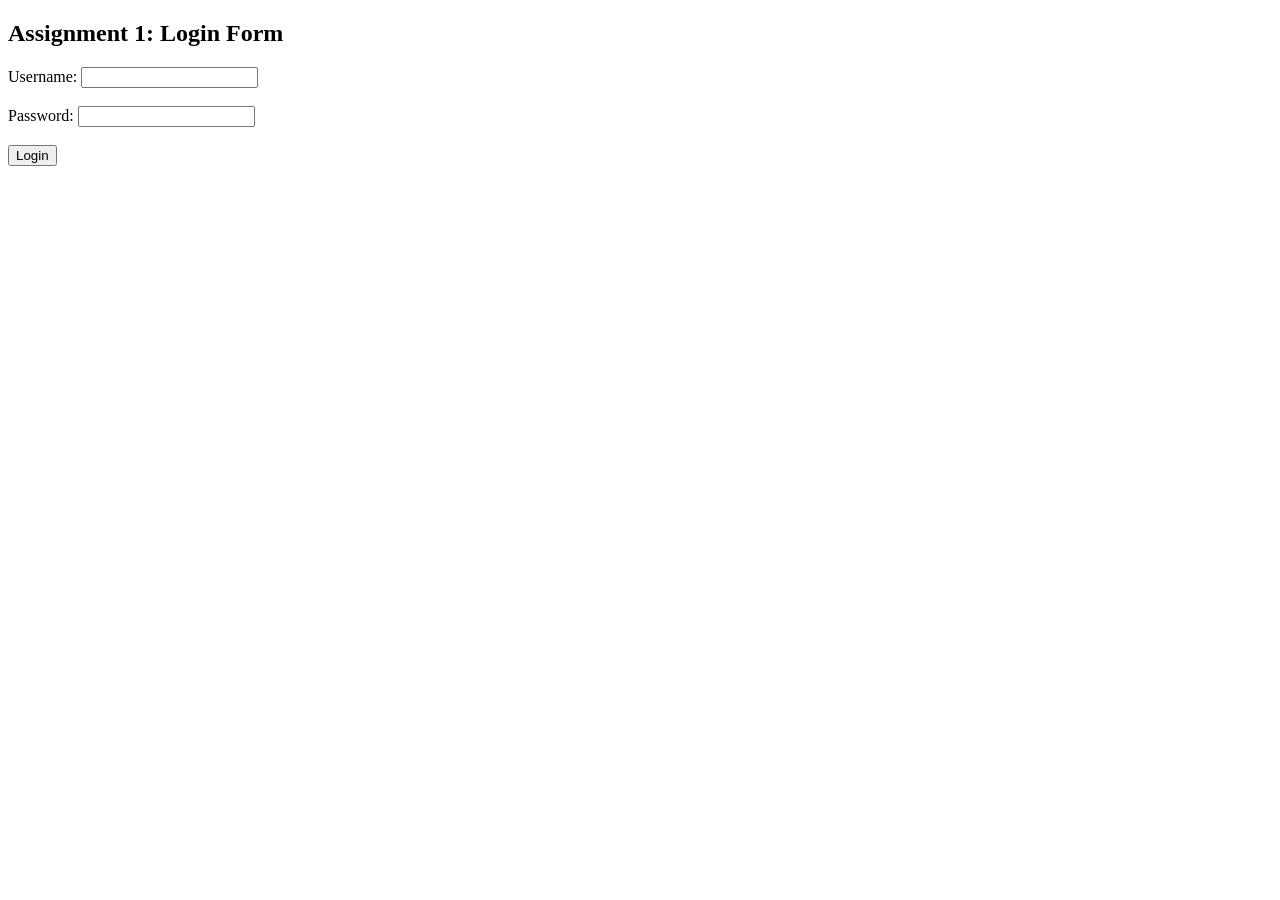
<file: assignment/src/main/webapp/login.html>
<!DOCTYPE html>
<html>
<body>
    <h2>Assignment 1: Login Form</h2>
    <form action="LoginServlet" method="POST">
        Username: <input type="text" name="username" required><br><br>
        Password: <input type="password" name="password" required><br><br>
        <input type="submit" value="Login">
    </form>
</body>
</html>
</file>
